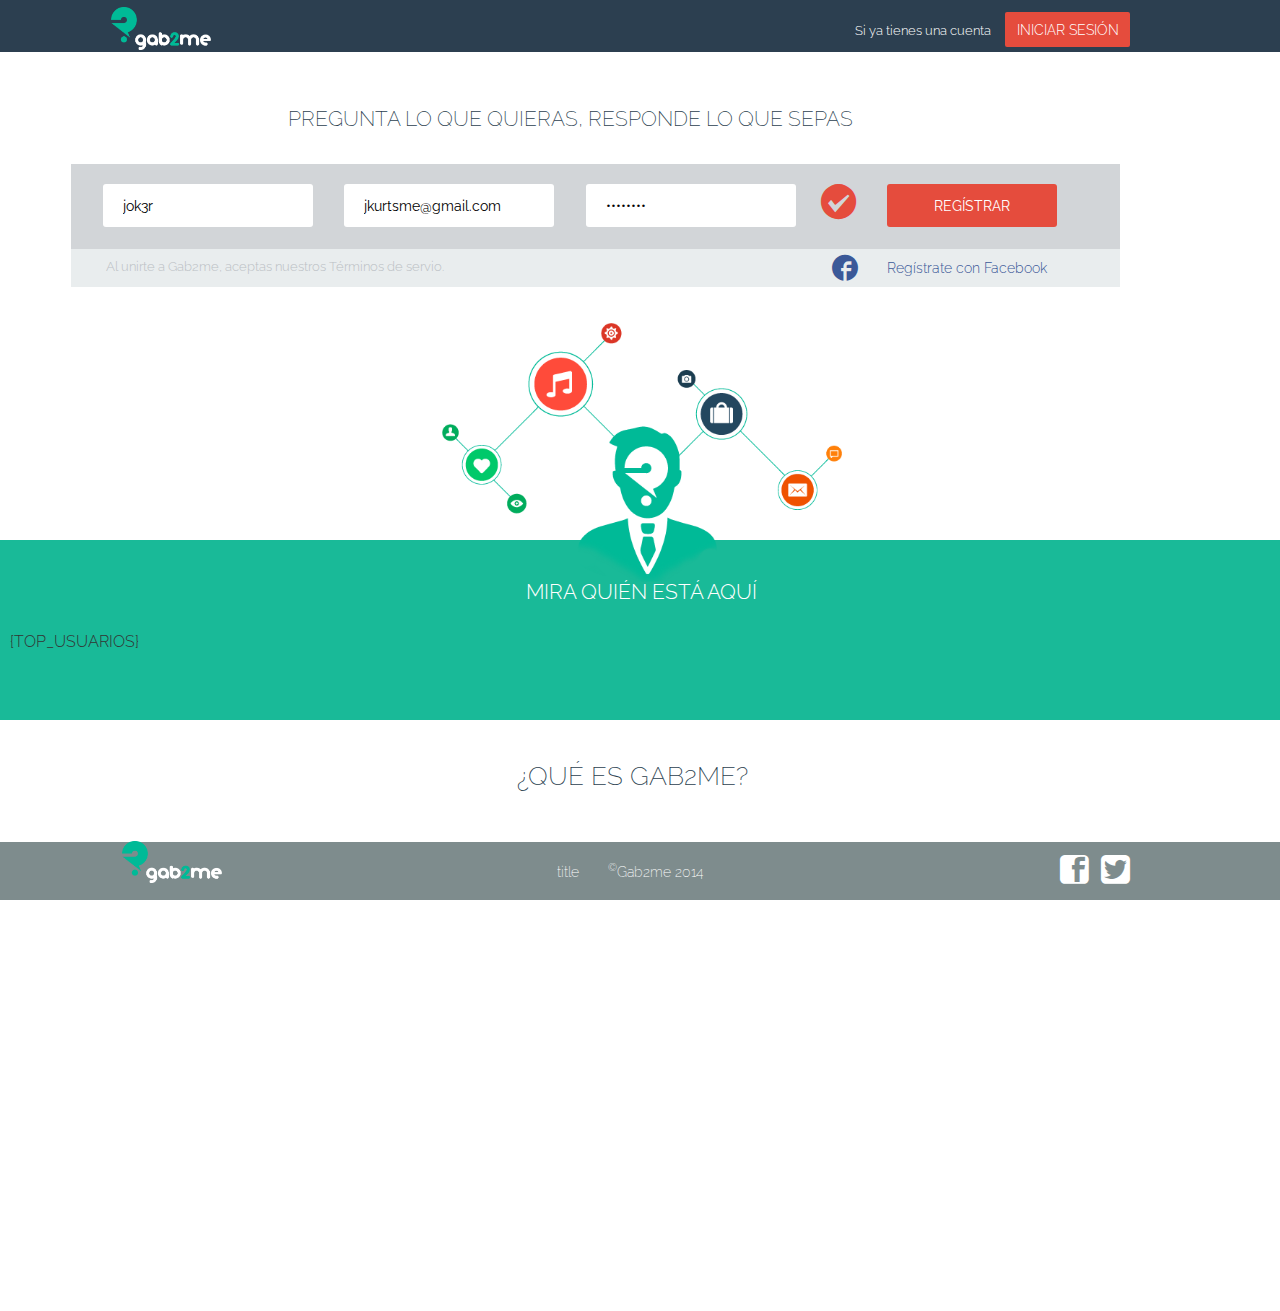
<file: static/user/index.html>
<!DOCTYPE html>
<head lang="es">
	<meta charset="UTF-8" />
	<title>Principal | Gab2me</title>
	<meta name="robots" content="index, follow">
	<meta name="viewport" content="initial-scale=1, minimum-scale=1, maximum-scale=1, user-scalable=0, width=device-width" />
	<link rel="stylesheet" type="text/css" href="/static/css/normalize.css" />
	<link rel="stylesheet" type="text/css" href="/static/css/grillas.css" />
	<link rel="stylesheet" type="text/css" href="/static/css/main.css" />
	<style type="text/css"></style>
</head>
<body class="container16">
	<div id="page-wrap"> <!-- Fix arriba de 1280 -->
	<header class="row" >
		<div class="column16">
			<figure style="width: 100px">
				<a href="/"><img src="/static/img/logo.png" /></a>
			</figure>
			<div class="sesion row">
				<span id="txt_note">Si ya tienes una cuenta</span>
				<input type="button" value="Iniciar sesión" id="acceder" class="btn-naranja"/>
			</div>
		</div>
	</header>
	<section class="row" id="banner">
		<div class="column16">
			<h2>Pregunta lo que quieras, responde lo que sepas</h2>
			<div id="caja" class="column15">
				<div class="login">
					<div class="oculto inicio" id="login">
						<input type="text" name="username" id="username" placeholder="Nombre de usuario" />
						<input type="password" name="password" id="password" placeholder="Contraseña" />
						<span class="icon-checkmark-circle"></span>
						<input type="button" value="Entrar" />
					</div>
					<div  id="signup">
						<input type="text" name="rusername" id="rusername" placeholder="Nombre de usuario" value="jok3r"/>
						<input type="email" name="email" id="email" placeholder="Correo electrónico" value="jkurtsme@gmail.com"/>
						<input type="password" name="rpassword" id="rpassword" placeholder="Contraseña" value="olamundo"/>
						<span class="icon-checkmark-circle"></span>
						<input type="button" value="Regístrar" id="formRegistrar" />
					</div>
				</div>
			</div>
			<div class="aviso column15">
				<p>Al unirte a Gab2me, aceptas nuestros Términos de servio.</p>
				<a href="#api-facebook" >
					<span class="icon-facebook2"></span>
					Regístrate con Facebook
				</a>
			</div>
		</div>
	</section>
	<section class="row">
		<div class="column16" id="principal" style="background-color: transparent">
			<figure class="human">
				<img src="/static/img/man_conect_2.png" />
			</figure>
			<h4>Mira quién está aquí</h4>
		</div>
	</section>
	<section class="row" id="barra">
		<div class="column16">
			<div class="rowUsers">
				{TOP_USUARIOS}
			</div>
		</div>
	</section>
	<section class="row">
		<div class="column16" id="contenido">
			<h2>¿Qué es Gab2me?</h2>
			<div class="column14">
				<div class="video">
					<iframe src="//player.vimeo.com/video/104436803?title=0&amp;byline=0&amp;portrait=0&amp;color=ffffff" width="730" height="410" frameborder="0" webkitallowfullscreen mozallowfullscreen allowfullscreen></iframe>
				</div>
			</div>
		</div>
	</section>
	<footer class="row">
		<div class="column16">
			<ul>
				<!--Paginas-->
				<li><a href="/paginas/id_page">title</a></li>
				<!--Paginas-->
				<li><sup>&copy;</sup>Gab2me 2014</li>
			</ul>
			<div class="social">
				<figure>
					<img src="/static/img/logo.png" />
				</figure>
				<ul>
					<li >
						<a href="https://www.facebook.com/gab2me" target="_blank" class="fb"><span class="icon-facebook" ></span></a>
					</li>
					<li>
						<a href="http://www.twitter.com/gab2_me" target="_blank" class="tw"><span class="icon-twitter" ></span></a>
					</li>
				</ul>
			</div>
		</div>
	</footer>
	</div> <!-- Fix arriba de 1280 -->
	<script type="text/javascript" src="/static/js/vendor/jquery.js"></script>
	<script type="text/javascript" src="/static/js/main.js"></script>
</body>
</html>
</file>
<file: static/css/grillas.css>
.container12, .container16 {
    margin:0;
    padding:0;
    position:relative;
    width:1280px;
}
.row {margin-bottom:20px;}
.column1, .column2, .column3, .column4, .column5, .column6, .column7, .column8, .column9, .column10, .column11, .column12, .column13, .column14, .column15, .column16 {
    display:inline;
    float:left;
    margin-left:10px;
    margin-right:10px;
}
.container12 .alpha, .container16 .alpha {margin-left:0;}
.container12 .omega, .container16 .omega {margin-right:0;}

.container16 .column1 {width:51.25px;}
.container16 .column2 {width:122.5px;}
.container16 .column3 {width:193.75px;}
.container16 .column4 {width:265px;}
.container16 .column5 {width:336.25px;}
.container16 .column6 {width:407.5px;}
.container16 .column7 {width:478.75px;}
.container16 .column8 {width:550px;}
.container16 .column9 {width:621.25px;}
.container16 .column10 {width:692.5px;}
.container16 .column11 {width:763.75px;}
.container16 .column12 {width:835px;}
.container16 .column13 {width:906.25px;}
.container16 .column14 {width:977.5px;}
.container16 .column15 {width:1048.75px;}
.container16 .column16 {width:1120px;}

.clearfix:before, .clearfix:after,
.row:before, .row:after,
.container12:before, .container12:after, .container16:before, .container16:after {
    content:'.';
    display:block;
    height:0;
    overflow:hidden;
    visibility:hidden;
    width:0;
}
.row:after, .clearfix:after, .container12:after, .container16:after {clear:both;}
</file>
<file: static/css/main.css>
@import url("http://fonts.googleapis.com/css?family=Raleway:200,300,400,700");
@font-face {
  font-family: 'icomoon';
  src: url("fonts/icomoon.eot?c8j2ci");
  src: url("fonts/icomoon.eot?#iefixc8j2ci") format('embedded-opentype'), url("fonts/icomoon.woff?c8j2ci") format('woff'), url("fonts/icomoon.ttf?c8j2ci") format('truetype'), url("fonts/icomoon.svg?c8j2ci#icomoon") format('svg');
  font-weight: normal;
  font-style: normal;
}
[class^="icon-"],
[class*=" icon-"] {
  font-family: 'icomoon';
  speak: none;
  font-style: normal;
  font-weight: normal;
  font-variant: normal;
  text-transform: none;
  line-height: 1;
/* Better Font Rendering =========== */
  -webkit-font-smoothing: antialiased;
  -moz-osx-font-smoothing: grayscale;
}
.icon-music:before {
  content: "\e606";
}
.icon-notebook:before {
  content: "\e607";
}
.icon-bell:before {
  content: "\e608";
}
.icon-bubbles:before {
  content: "\e609";
}
.icon-users:before {
  content: "\e60a";
}
.icon-user:before {
  content: "\e60b";
}
.icon-search:before {
  content: "\e60c";
}
.icon-cog:before {
  content: "\e60d";
}
.icon-briefcase:before {
  content: "\e60e";
}
.icon-menu:before {
  content: "\e60f";
}
.icon-eye:before {
  content: "\e610";
}
.icon-heart:before {
  content: "\e600";
}
.icon-heart2:before {
  content: "\e601";
}
.icon-cancel-circle:before {
  content: "\e611";
}
.icon-checkmark-circle:before {
  content: "\e612";
}
.icon-plus:before {
  content: "\e618";
}
.icon-checkbox-checked:before {
  content: "\e613";
}
.icon-checkbox-unchecked:before {
  content: "\e614";
}
.icon-facebook:before {
  content: "\e602";
}
.icon-facebook2:before {
  content: "\e616";
}
.icon-twitter:before {
  content: "\e603";
}
.icon-twitter2:before {
  content: "\e617";
}
.icon-bell2:before {
  content: "\e615";
}
.icon-microphone:before {
  content: "\e604";
}
.icon-tache:before {
  content: "\e605";
}
.icon-question:before {
  content: "\e619";
}
a {
  text-decoration: none;
}
ul {
  list-style-type: none;
}
body {
  color: #333;
  font-family: 'Raleway', sans-serif;
  font-size: 16px;
  font-weight: 300;
  position: absolute;
}
footer {
  background-color: #7e8c8d;
  bottom: 0;
  color: #fff;
  font-size: 0.9em;
  font-weight: 200;
  height: auto;
  margin-bottom: 0 !important;
  position: fixed;
  width: 100% !important;
}
ul {
  text-align: center;
  padding-top: 6px;
  padding-bottom: 6px;
}
ul li {
  display: inline;
}
ul li:first-child {
  padding-left: 60px;
}
ul li:last-child {
  padding-left: 25px;
}
ul a {
  color: #fff;
  padding-left: 20px;
}
ul a:hover {
  color: #19ba98;
  font-weight: 400;
}
header {
  background-color: #2c3f50;
  display: inline-block;
  height: 52px;
  position: fixed;
  width: 100%;
  z-index: 9;
}
header figure {
  display: inline;
  float: left;
  padding-top: 7px;
  padding-left: 9%;
  margin: 0;
  width: 27px;
}
header img {
  width: 100%;
}
input[type=text],
input[type=password],
input[type=email],
input[type=button] {
  background-color: #fff;
  border: none;
  border-radius: 3px;
  color: #000;
  focus: none;
  font-size: 0.9em;
  font-weight: 400;
  height: 43px;
  outline: none;
}
.activo {
  color: #19ba98;
}
.aviso {
  float: right;
  background-color: #e9edee;
  text-align: left;
}
.social figure {
  display: inline;
  float: left;
  padding: 0;
  margin: -5.3% 0 0 10%;
  width: 100px;
}
.social img {
  width: 100%;
}
.social ul {
  display: inline-block;
  float: right;
  padding: 0;
  margin: -4% 0 0 0;
}
.social ul li {
  font-size: 2em;
  padding-left: 2px;
}
.social ul a {
  padding-left: 2px;
}
.buscador {
  display: inline-block;
  margin-top: 10px;
}
.buscador input[type=search] {
  background-color: #fff;
  border: none;
  border-radius: 3px;
  color: #000;
  font-size: 0.9em;
  font-weight: 200;
  height: 30px;
  margin: 0 0 0 30px;
  outline: none;
  padding-left: 10px;
  width: 270px;
}
.buscador span {
  display: inline-block;
  margin: 8px 0 0 -30px;
  color: #cfcfcf;
  position: absolute;
}
.acciones {
  color: #fff;
  display: inline-block;
  font-size: 1.6em;
  font-weight: 200;
  float: right;
}
.acciones ul {
  padding: 0;
  margin: 13px 0 0 0;
}
.acciones li {
  padding-left: 15px;
  cursor: pointer;
}
.acciones li:last-child {
  padding: 15px;
}
.acciones li:hover {
  color: #19ba98;
}
.acciones sup {
  top: -0.9em;
  left: -10px;
  font-size: 0.5em;
  font-weight: 400;
  float: right;
  position: absolute;
  display: inline-block;
  margin: 1.7% 0 0 79%;
}
.acciones sup span.red {
  background: #f00;
  border-radius: 0.8em;
  -moz-border-radius: 0.8em;
  -webkit-border-radius: 0.8em;
  color: #fff;
  float: right;
  height: 15px;
  width: 15px;
  display: inline-block;
  line-height: 1em;
}
.sesion {
  display: inline;
  float: right;
  padding-top: 12px;
}
.sesion span {
  color: #fff;
  font-size: 0.8em;
}
.sesion input[type='button'] {
  background-color: #e54c3d;
  border: none;
  border-radius: 2px;
  color: #fff;
  font-size: 0.9em;
  font-weight: 300;
  height: 35px;
  margin: 0 0 0 10px;
  text-transform: uppercase;
  width: 125px;
}
.login {
  padding-top: 20px;
}
.rowUsers a img {
  padding-left: 5px;
  width: 66px !important;
  height: 66px !important;
}
.rowUsers a:first-child {
  padding-left: 200px;
}
.video {
  float: right;
}
.fb:hover {
  color: #3b5998;
}
.tw:hover {
  color: #469aea;
}
.inicio {
  padding-left: 140px;
}
.oculto {
  display: none;
}
.mostrar {
  display: inline-block;
}
.stats {
  display: inline-block;
  position: absolute;
  margin: -70px 0 0 130px;
}
.stats span.circulo {
  background: #2c3f50;
  border-radius: 1em;
  -moz-border-radius: 1em;
  -webkit-border-radius: 1em;
  color: #fff;
  float: right;
  height: 30px;
  width: 30px;
  display: inline-block;
  margin-left: 60px;
}
.stats span.circulo span.number {
  color: #2c3f50;
  display: inline;
  font-size: 0.9em;
  font-weight: bold;
  float: right;
  padding-left: 20px;
  padding-top: 5px;
  position: absolute;
}
.stats span.circulo span.icon-users,
.stats span.circulo span.icon-plus,
.stats span.circulo span.icon-question {
  position: absolute;
  padding-top: 7px;
  margin-left: -8px;
}
.stats .buttons {
  display: inline-block;
  float: right;
  margin: -43px -520px;
}
.stats .buttons input[type=button] {
  background-color: #2a80b9;
  color: #fff;
  font-size: 0.9em;
  font-weight: 300;
  text-transform: uppercase;
  width: 170px;
  height: 35px;
  cursor: pointer;
}
.stats .buttons input[type=button]:last-child {
  margin-left: 15px;
}
.stats .buttons input[type=button]:hover {
  background-color: #42a0de;
}
.dataPregunta {
  background-color: rgba(187,192,196,0.4);
  padding: 0;
  margin: -35px 0 0 130px;
  width: 78%;
  position: relative;
}
.dataPregunta p {
  display: inline-block;
  font-size: 0.7em;
  color: #ccc;
  padding-left: 15px;
  padding-top: 15px;
}
.dataPregunta input[type=checkbox] {
  float: right;
}
.dataPregunta span {
  float: right;
  margin-top: -12px;
  color: #ccc;
  text-transform: uppercase;
  font-size: 0.7em;
}
.dataPregunta span.check {
  color: #fff;
  font-weight: 200;
  font-size: 1.4em;
  background-color: #e54c3d;
  margin-left: 15px;
  margin-right: 40px;
  cursor: pointer;
}
.btn-naranja {
  background-color: #e54c3d !important;
  border: none;
  border-radius: 2px;
  color: #fff !important;
  font-size: 0.9em;
  font-weight: 300;
  height: 35px;
  margin: 0 0 0 10px;
  text-transform: uppercase;
  width: 125px;
  z-index: 9;
}
.btn-naranja:hover {
  background-color: #f05b4d !important;
}
.chat_buble {
  color: #fff;
  font-size: 2.3em;
  float: right;
  margin-top: 11px;
  margin-right: 70px;
}
ul.contentChat {
  margin-left: 81px;
  float: left;
  overflow-x: auto;
  width: 89%;
  line-height: 21px;
  height: 21px;
  white-space: nowrap;
}
ul.contentChat li {
  display: inline;
  cursor: pointer;
  padding: 5px 25px;
  border-radius: 7px 7px 0 0;
}
ul.contentChat sup {
  color: #fff;
  right: -18px;
}
.activado {
  background-color: #2a80b9 !important;
  color: #fff !important;
}
.desactivado {
  background-color: #bbc0c4;
  color: #000;
}
#conversation {
  background-color: #ecf0f1;
  font-size: 0.9em;
  float: left;
  margin-left: 120px;
  margin-top: -17px;
  padding-left: 15px;
  padding-right: 10px;
  padding-top: 10px;
  overflow: auto;
  height: 80px;
  width: 87%;
}
#conversation a {
  color: #2a80b9;
}
#conversation a:visited {
  color: #2a80b9;
}
.disableP {
  background-color: #bbc0c4 !important;
}
.activeP {
  background-color: #2a80b9;
}
#banner {
  position: relative;
  padding: 89px 0 0 0;
  text-align: center;
}
#banner h2 {
  font-size: 1.3em;
  font-weight: 200;
  color: #2c3f50;
  padding-bottom: 15px;
  text-transform: uppercase;
}
#banner .aviso {
  padding-top: 7px;
  padding-bottom: 5px;
}
#banner .aviso p {
  display: inline;
  padding-left: 35px;
  font-size: 0.8em;
  color: #bbc0c4;
}
#banner .aviso a {
  color: #3b5998;
  float: right;
  padding-right: 7%;
  font-size: 0.9em;
}
#banner .aviso a span {
  font-size: 1.8em;
  vertical-align: middle;
  padding-right: 25px;
}
#caja {
  background-color: rgba(187,192,196,0.66);
  float: right;
  height: auto;
}
#caja .icon-checkmark-circle {
  color: #e54c3d;
  font-size: 2.2em;
  float: left;
  vertical-align: middle;
  padding-left: 25px;
  padding-bottom: 30px;
}
#caja input {
  float: left;
  padding: 0 20px 0 20px;
  margin-left: 3%;
  width: 170px;
}
#caja input[type=button] {
  background-color: #e54c3d;
  color: #fff;
  padding: 0;
  text-transform: uppercase;
}
#cajaAcciones {
  background-color: #bbc0c4;
  margin: -81px 0 0 130px;
  height: 62px;
  width: 78%;
}
#cajaAcciones input[type=text] {
  position: absolute;
  border-radius: 2px;
  font-size: 0.7em;
  height: 30px;
  margin: 15px;
  padding-left: 20px;
  width: 60%;
}
#cajaAcciones input[type=button] {
  position: absolute;
  cursor: pointer;
  display: inline-block;
  margin-left: 825px;
  margin-top: 13px;
  width: 135px;
  height: 35px;
}
#contenido {
  text-align: center;
  padding: 0;
  margin: 0px auto 5%;
}
#contenido h2 {
  font-size: 1.6em;
  font-weight: 200;
  color: #2c3f50;
  text-transform: uppercase;
  padding-left: 13%;
}
#principal {
  text-align: center;
}
#principal figure {
  padding-left: 35%;
  width: 400px;
  z-index: 2;
}
#principal img {
  width: 100%;
}
#principal h4 {
  color: #fff;
  font-size: 1.3em;
  font-weight: 300;
  text-transform: uppercase;
  text-align: center;
  padding-left: 12.8%;
  margin-top: -2%;
}
#barra {
  background-color: #19ba98;
  height: 180px;
  margin-top: -112px;
}
#barra_dos {
  background-color: #19ba98;
  margin: 0 auto;
  margin-bottom: 5%;
}
#barra_dos h4 {
  color: #fff;
  font-size: 1.2em;
  font-weight: 200;
  text-align: center;
  text-transform: uppercase;
}
#barra_dos .rowUsers_dos {
  margin: -15px 0 15px 15%;
}
#barra_dos .rowUsers_dos a {
  padding-right: 10px;
  padding-top: 10px;
}
#barra_dos .rowUsers_dos a img {
  width: 65px;
}
#ban_principal {
  background-color: #19ba98;
  position: relative;
  padding: 17px 0 0 0;
  text-align: center;
  height: 219px;
  overflow: hidden;
  z-index: -2;
}
#ban_principal .cover {
  position: absolute;
  padding-left: 100px;
  left: -10px;
  top: -95px;
  width: 1000px;
}
#ban_principal .cover img {
  width: 100%;
}
#detalles {
  position: relative;
  padding: 54px;
}
#detalles .avatar {
  border-radius: 8em;
  border: 7px solid #fff;
  width: 140px;
  margin: -175px 0 0 105px;
  overflow: hidden;
}
#detalles img {
  width: 100%;
}
#detalles .desc {
  background-color: rgba(0,0,0,0.55);
  display: inline-block;
  float: left;
  margin: -131px 0 0 185px;
  position: absolute;
  width: 891px;
  z-index: -2;
}
#detalles .desc h3 {
  position: absolute;
  margin-top: 20px;
  color: #fff;
  font-size: 1.8em;
  font-weight: 400;
  display: inline;
  padding-left: 90px;
}
#detalles .desc p {
  border-left: 1px solid #fff;
  font-size: 0.8em;
  float: right;
  color: #fff;
  padding: 0 69px 0 20px;
  width: 320px;
}
@media only screen and (min-width: 1280px) {
  body {
    width: 1280px;
    margin: 0 auto;
    overflow-x: hidden;
  }
  header {
    width: 100%;
    margin: 0 auto;
  }
  .container16 {
    margin: 0 auto;
    width: 100%;
  }
  #page-wrap {
    margin: 0 auto;
    width: 100;
  }
}
@media only screen and (min-width: 768px) and (max-width: 1160px) {
  body {
    width: 100%;
    margin: 0 auto;
    overflow-x: hidden;
  }
  header {
    width: 100%;
    margin: 0 auto;
  }
  .container16 {
    width: 100%;
  }
  .container16 .column14 {
    width: 820px;
  }
  .container16 .column15 {
    width: 880px;
  }
  .container16 .column16 {
    width: 966px;
  }
  .social figure {
    margin: -5.3% 0 0 3%;
  }
  ul {
    font-size: 0.9em;
  }
  ul li,
  ul:first-child {
    padding-left: 5px;
  }
  #caja input {
    width: 145px;
  }
  .rowUsers {
    margin: 0 0 0 -15%;
  }
  .video {
    margin-right: -5%;
  }
}
@media only screen and (min-width: 480px) and (max-width: 767px) {
  .container16 {
    width: 100%;
  }
  .container16 .column14,
  .container16 .column15,
  .container16 .column16 {
    width: 540px;
  }
  ul {
    font-size: 0.9em;
    margin-left: -35px;
  }
  ul li {
    display: inline-block;
  }
  ul li:first-child {
    padding-left: 0 !important;
  }
  .social figure {
    margin: -11.3% 0 0 0;
  }
  .social ul {
    margin: -10% 0 0 0;
  }
  .login span {
    display: none;
  }
  #caja input {
    margin-bottom: 25px;
    margin-left: 7%;
  }
  #banner {
    padding-left: 15px;
  }
  #banner .aviso {
    padding-bottom: 7px;
  }
  #banner .aviso a {
    padding-right: 58%;
  }
  #banner .aviso span {
    padding-right: 15px !important;
  }
  .video {
    padding-right: 8px;
  }
  .video iframe {
    width: 530px;
  }
  #principal figure {
    padding-left: 8%;
  }
  #barra {
    margin-top: -122px;
  }
  .rowUsers a img {
    width: 35px !important;
    height: 35px !important;
  }
  .rowUsers a:first-child {
    padding-left: 10px;
  }
}
</file>
